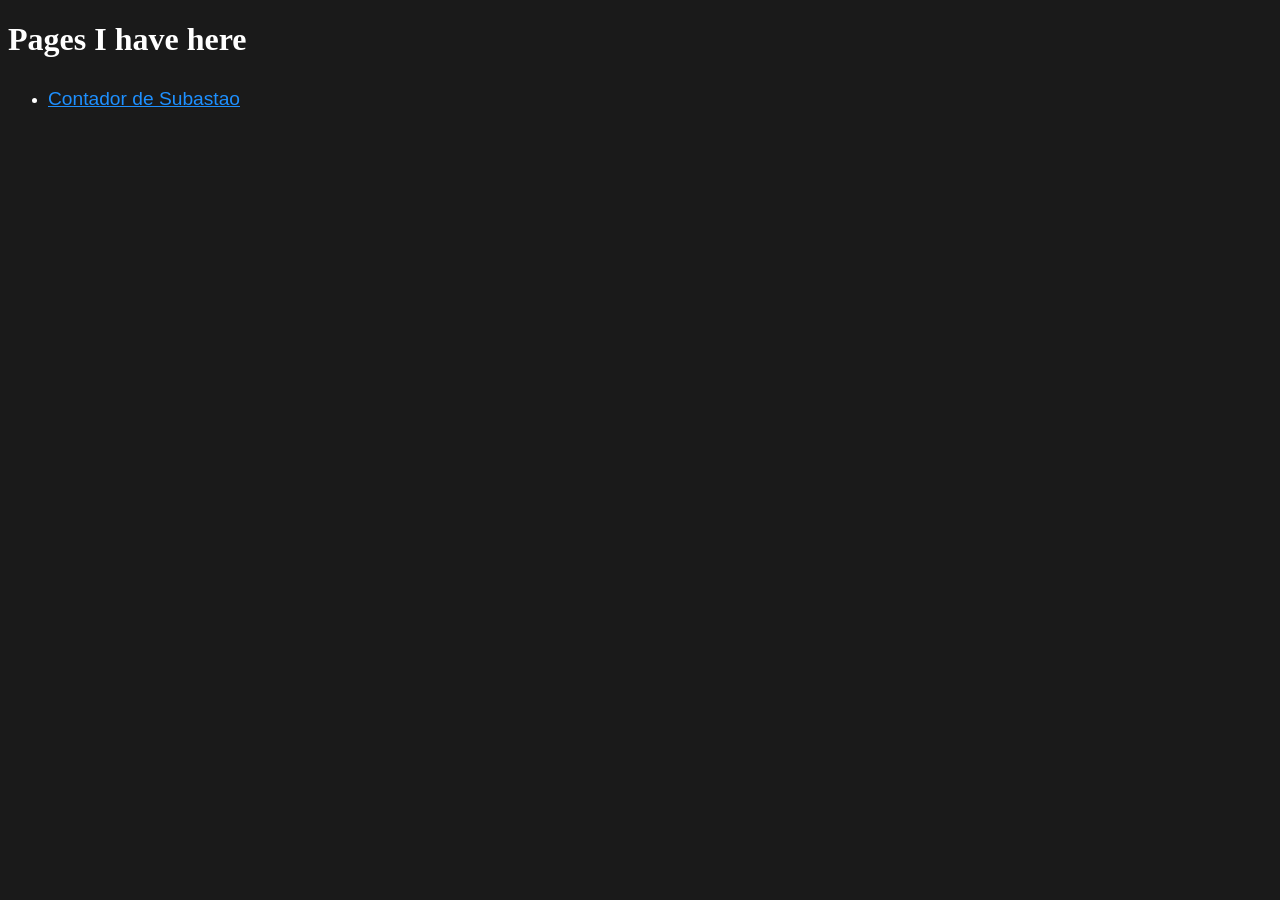
<file: index.html>
<!DOCTYPE html>
<html>
<head>
    <title>Cristichi's GitHub.io</title>
    <link rel="stylesheet" type="text/css" href="index.css">
    <link rel="apple-touch-icon" sizes="180x180" href="favicon/apple-touch-icon.png">
    <link rel="icon" type="image/png" sizes="32x32" href="favicon/favicon-32x32.png">
    <link rel="icon" type="image/png" sizes="16x16" href="favicon/favicon-16x16.png">
    <link rel="manifest" href="favicon/site.webmanifest">
</head>
<body>
    <h1>Pages I have here</h1>
    <ul>
        <li><a href="./subastao">Contador de Subastao</a></li>
    </ul>
</body>
</html>
</file>
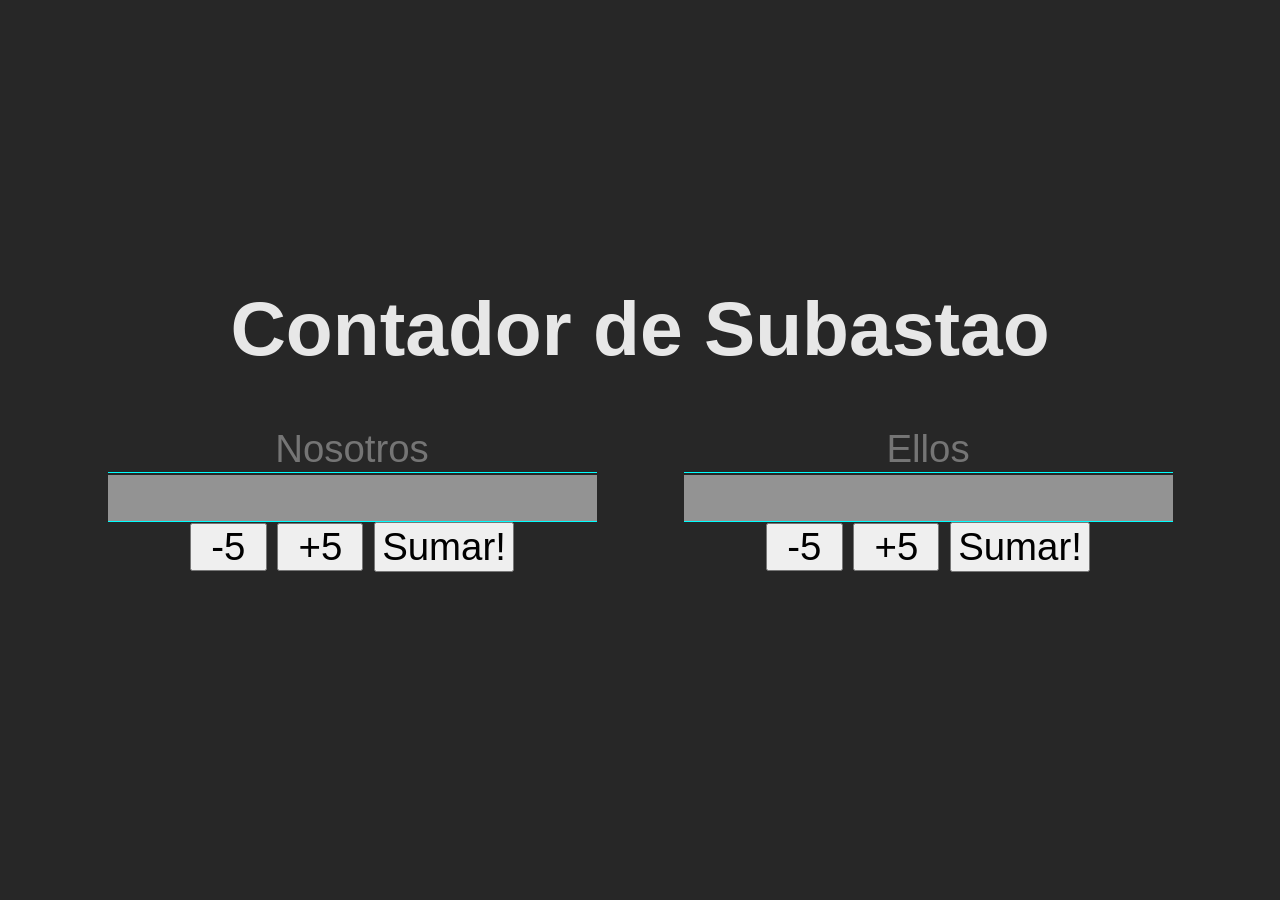
<file: subastao/index.html>
<!DOCTYPE html>
<html lang="es">

<head>
    <meta charset="UTF-8">
    <meta name="viewport" content="width=device-width, initial-scale=1.0">

    <title>Contador Subastao</title>
    <link rel="stylesheet" type="text/css" href="index.css">
</head>

<body onload="cargado()">
    <div class="root">
        <table class="estructura">
            <tr><td colspan="2"><h1>Contador de Subastao</h1></td></tr>

            <tr>
                <th><input class="equipo" type="text" autocomplete="off" placeholder="Nosotros"></th>
                <th><input class="equipo" type="text" autocomplete="off" placeholder="Ellos"></th>
            </tr>
            <tr>
                <td>
                    <form action="javascript:void(0);">
                        <input type="number" class="cantidad" id="inE1"><br>
                        <input type="button" class="sumar" onclick="masE1(-5)" value="-5">
                        <input type="button" class="sumar" onclick="masE1(+5)" value="+5">
                        <input type="submit" onclick="ganarE1()" value="Sumar!">
                    </form>
                </td>
                <td>
                    <form action="javascript:void(0);">
                        <input type="number" class="cantidad" id="inE2"><br>
                        <input type="button" class="sumar" onclick="masE2(-5)" value="-5">
                        <input type="button" class="sumar" onclick="masE2(+5)" value="+5">
                        <input type="submit" onclick="ganarE2()" value="Sumar!">
                    </form>
                </td>
            </tr>
            <tr>
                <td>
                    <table id="tbE1" class="puntos">
                        <!-- tr>
                            <th>Ganancias</th>
                            <th>Total</th>
                        </tr-->
                    </table>
                </td>
                <td>
                    <table id="tbE2" class="puntos">
                        <!-- tr>
                            <th>Ganancias</th>
                            <th>Total</th>
                        </tr -->
                    </table>
                </td>
            </tr>
        </table>
    </div>

    <script src="index.js"></script>
</body>

</html>
</file>
<file: index.css>
body {
    background-color: #1a1a1a;
    color: #ffffff;
}

a {
    color: #1e90ff;
    font: 1.2em/2 "Fira Sans", sans-serif;
}
a:visited {
    color: #b07ae2;
}
</file>
<file: subastao/index.css>
body {
	background-color: #272727;
	font-family: Arial, Helvetica, sans-serif;
	color: #e7e7e7;

	font-size: larger;

	display: flex;
	justify-content: center;
	align-items: center;
}

div.root {
	width: 90vw;
	height: 90vh;

	display: flex;
	justify-content: center;
	align-items: center;

	font: 3vw Arial, sans-serif;
}

table.estructura {
	border-collapse: collapse;
	width: 100%;
	max-width: 60em;

	text-align: center;
}

table.estructura>tr,
table.estructura>tr>td {
	vertical-align: top;
}

table.puntos {
	border-collapse: collapse;
	width: 100%;
	margin-top: 0.5em;
}

table.puntos>tr>th {
	margin: auto;
}

table.puntos>tr>td:first-child {
	text-align: left;
}

table.puntos>tr>td:last-child {
	text-align: right;
}

input {
	text-align: center;
	font: 1em Arial, sans-serif;
}

input.sumar {
	padding: 0px 0.5em 0px 0.5em;
}

input.cantidad {
	border: none;
	border-bottom: 1px solid cyan;

	background-color: rgb(255 255 255 / 50%); 
	color: white;
}

input.equipo {
	border: none;
	border-bottom: 1px solid cyan;

	background-color: transparent;
	color: white;
}
</file>
